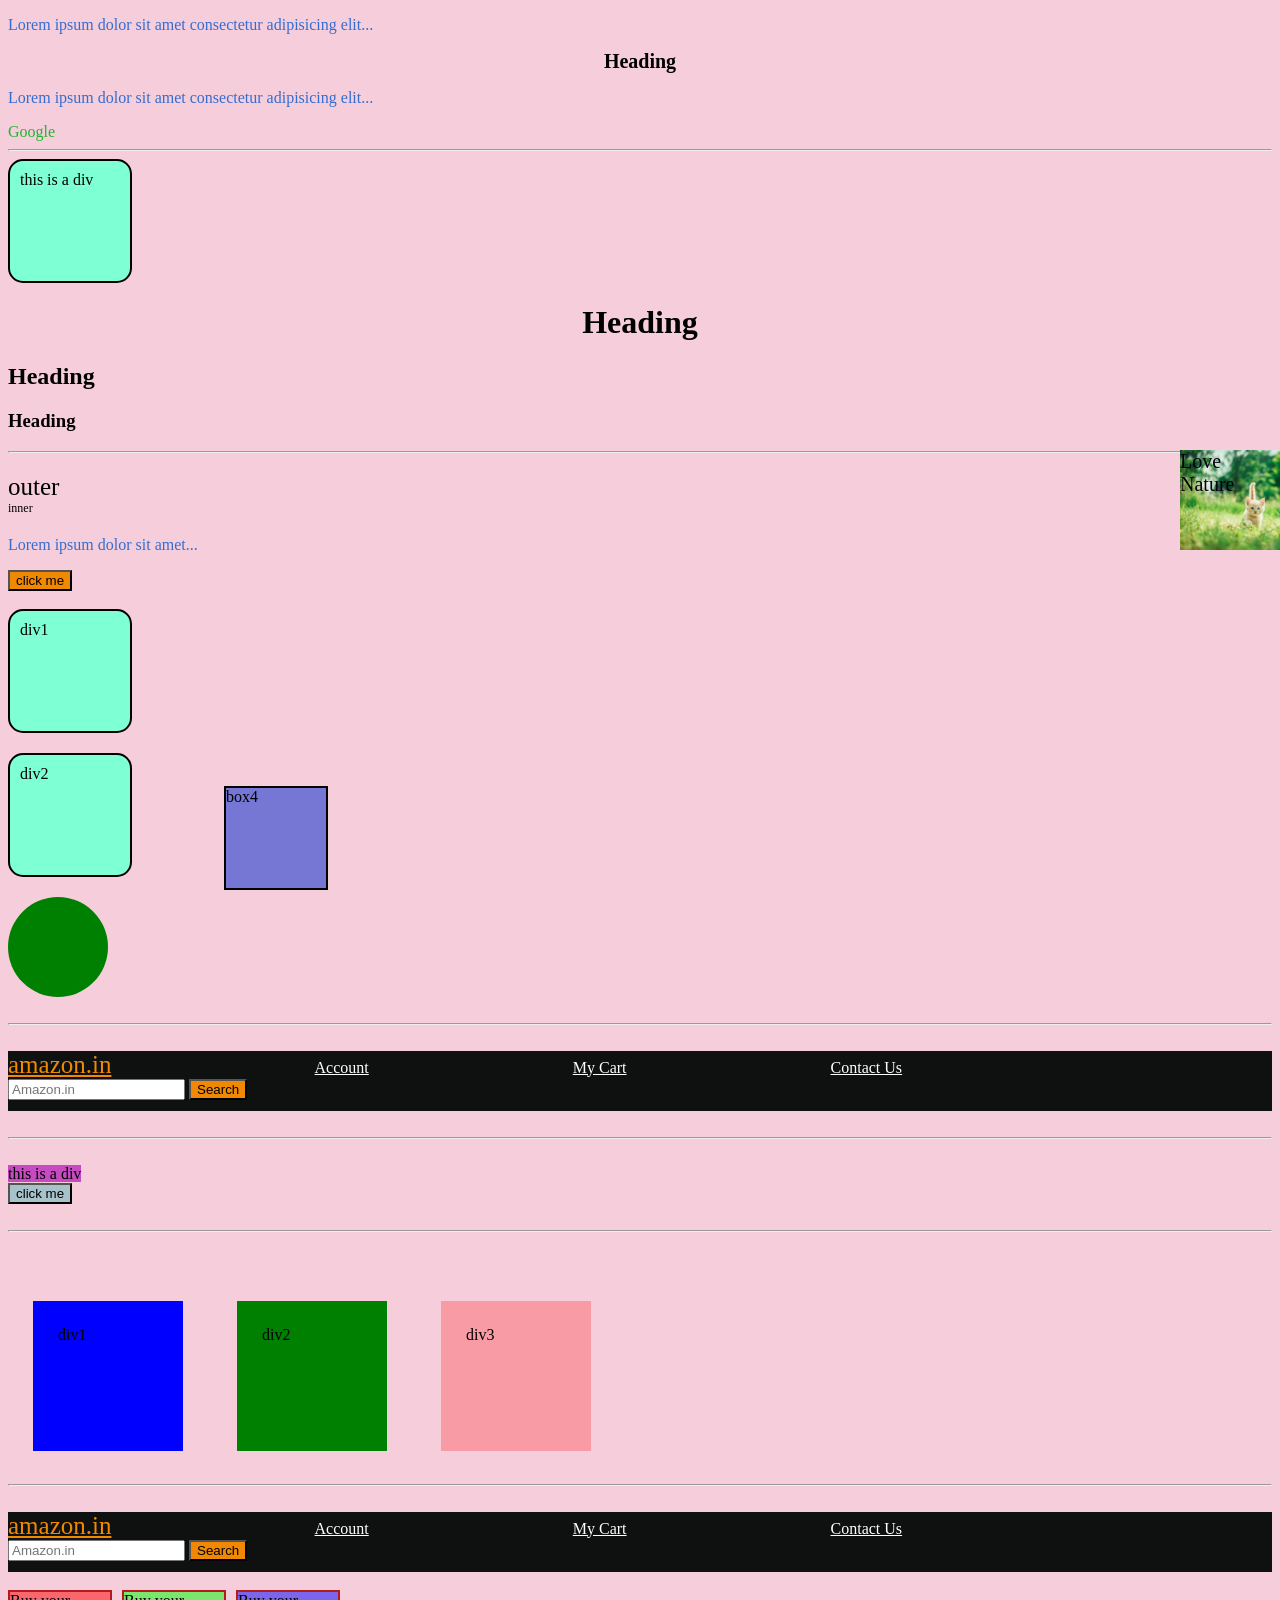
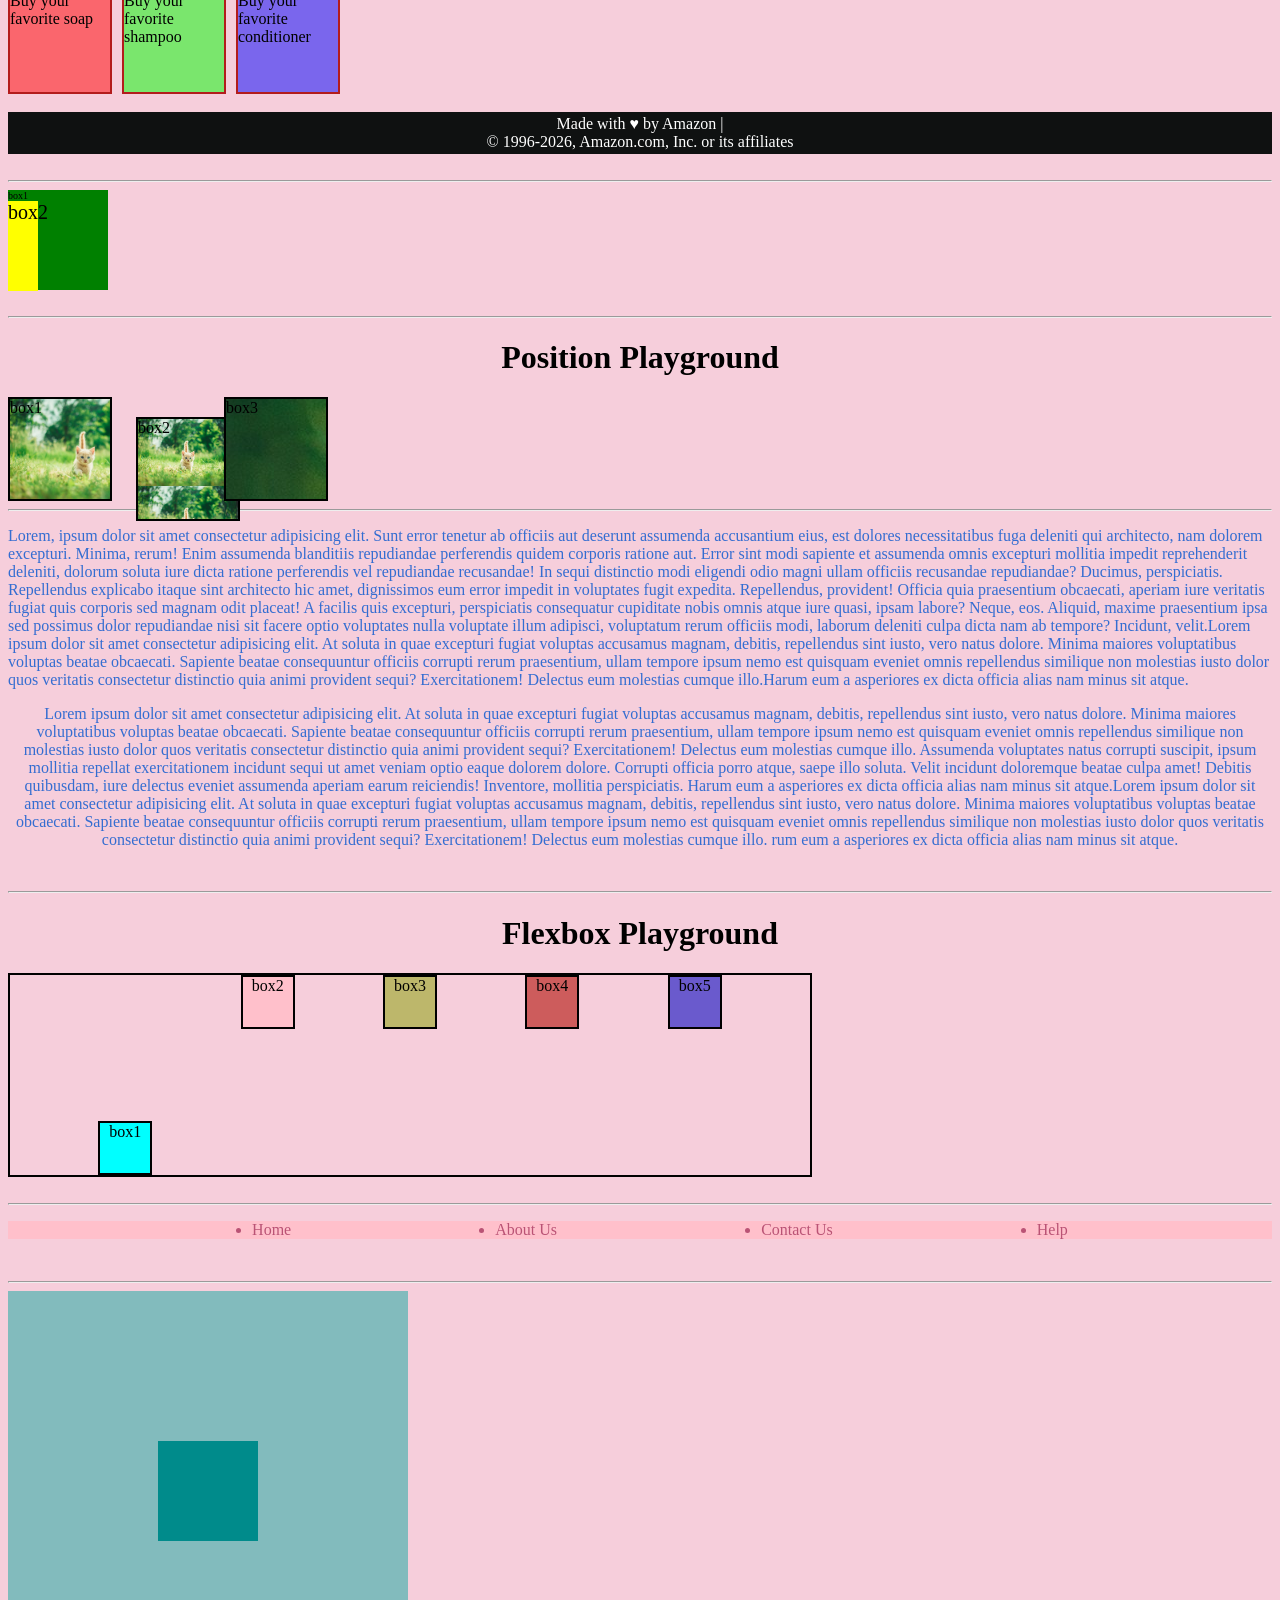
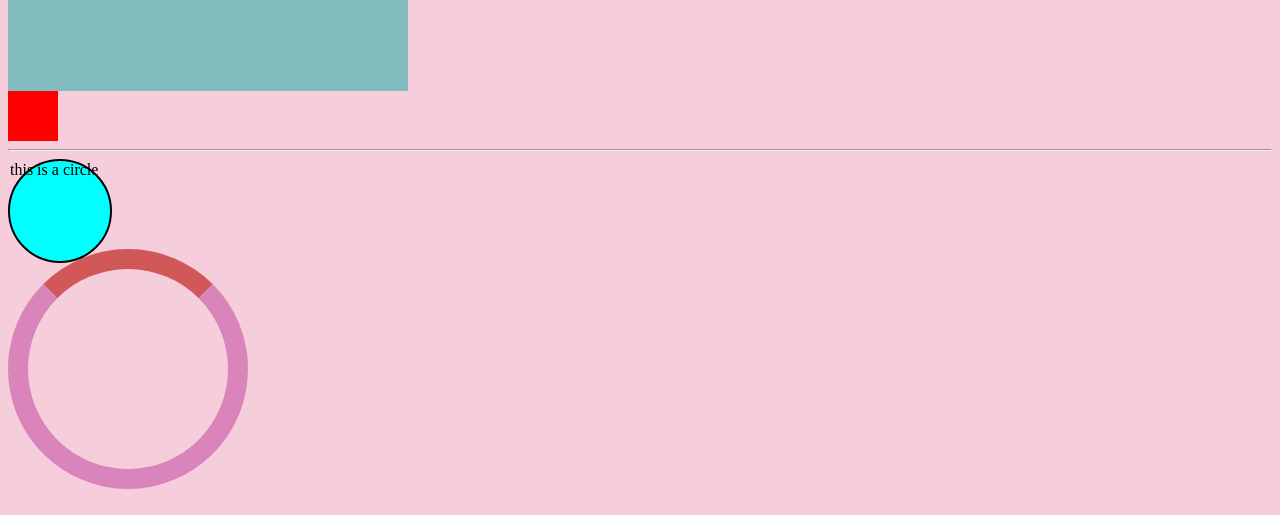
<file: 02_Video/index.html>
<!DOCTYPE html>
<html lang="en">
<head>
    <meta charset="UTF-8">
    <meta name="viewport" content="width=device-width, initial-scale=1.0">
    <title>CSS Practice</title>
    <link rel="stylesheet" href="style.css">
</head>

<body>

      <p>Lorem ipsum dolor sit amet consectetur adipisicing elit...</p>

     <!-- 🔹 FIRST HEADING (center, no box)   -->
    <h1 id="mainHeading">Heading</h1>

    <p>Lorem ipsum dolor sit amet consectetur adipisicing elit...</p>

    <a id="googleLink" href="https://www.google.com">Google</a>

    <hr>

      <!-- 🔹Single Box  -->
    <div class="box">this is a div</div>

    <!-- 🔹 NORMAL HEADINGS (no box, no red)  -->
    <h1 class="heading">Heading</h1>
    <h2 class="heading">Heading</h2>
    <h3 class="heading">Heading</h3>

    <hr>

    <!-- 🔹  OUTER INNER  -->
    <div id="outer">
        outer
        <div id="inner">inner</div>
    </div>


    <p>Lorem ipsum dolor sit amet...</p>

    <button>click me</button>

    <br><br>

    <!-- 🔹 LAST DIVS (separate question)  -->
    <div class="box">div1</div>
    <div class="box">div2</div>

    <div class="circle"></div>
    <br>
    
<hr>
<br>
    <!-- 🔹 NAVBAR  -->
    <div id="navbar"> 
        <a id="logo" href="https://www.amazon.in/">amazon.in</a> 
        <a href="https://www.amazon.in/gp/css/homepagehtmlref_=nav_youraccount_btn">Account</a> 
        <a href="https://www.amazon.in/gp/cart/view.html?ref_=nav_cart">My Cart</a>
        <a href="#contact">Contact Us</a>
        <input type="text" placeholder="Amazon.in"> 
        <button>Search</button> 
        </div>
        <br>
<hr>
        <br>
<!-- 🔹Display property  -->
<div id="inlinediv">this is a div</div>   <!--inline  -->
 <button id="clickButton">click me</button>   <!-- block  -->
<br>
<hr>
<br>
<br>

<div id="div1">div1</div>   
<div id="div2">div2</div>  

 <!-- 🔹 Alpha channel  -->
<div id="div3">div3</div> 
<hr>
<br>
 <!-- 🔹 practice question  -->
 <header>
    <div id="navbar"> 
        <a id="logo" href="https://www.amazon.in/">amazon.in</a> 
        <a href="https://www.amazon.in/gp/css/homepagehtmlref_=nav_youraccount_btn">Account</a> 
        <a href="https://www.amazon.in/gp/cart/view.html?ref_=nav_cart">My Cart</a>
        <a href="#contact">Contact Us</a>
        <input type="text" placeholder="Amazon.in"> 
        <button>Search</button> 
        </div>
        <br>
 </header>
 <div id="content">
    <div class="contentbox" style="background-color: rgba(255, 0, 0, 0.5);"> Buy your favorite soap</div>
    <div class="contentbox" style="background-color: rgba(0, 255, 0, 0.5);"> Buy your favorite shampoo</div>
    <div class="contentbox" style="background-color: rgba(0, 0, 255, 0.5);"> Buy your favorite conditioner</div>
 </div>

 <br>
 <footer>
    Made with &hearts; by Amazon | <br>
    &copy; 1996-2026, Amazon.com, Inc. or its affiliates</footer>
<br>
<hr>
 <!-- 🔹 this is a unit  -->
<div id="box1">
    box1
<div id="box2">box2</div>
</div>
        <br>
<hr>
 <!-- 🔹 Position  -->
<h1 id="positionPlayground"> Position Playground</h1>
<div id="divbox1">box1</div>
<div id="divbox2">box2</div>
<div id="divbox3">box3</div>
<div id="divbox4">box4</div>
        <br>
        <hr>
      <!-- 🔹 practice question  -->
<p id="idparagraph">Lorem, ipsum dolor sit amet consectetur adipisicing elit. Sunt error tenetur ab officiis aut deserunt assumenda accusantium eius, est dolores necessitatibus fuga deleniti qui architecto, nam dolorem excepturi. Minima, rerum!
Enim assumenda blanditiis repudiandae perferendis quidem corporis ratione aut. Error sint modi sapiente et assumenda omnis excepturi mollitia impedit reprehenderit deleniti, dolorum soluta iure dicta ratione perferendis vel repudiandae recusandae!
In sequi distinctio modi eligendi odio magni ullam officiis recusandae repudiandae? Ducimus, perspiciatis. Repellendus explicabo itaque sint architecto hic amet, dignissimos eum error impedit in voluptates fugit expedita. Repellendus, provident!
Officia quia praesentium obcaecati, aperiam iure veritatis fugiat quis corporis sed magnam odit placeat! A facilis quis excepturi, perspiciatis consequatur cupiditate nobis omnis atque iure quasi, ipsam labore? Neque, eos.
Aliquid, maxime praesentium ipsa sed possimus dolor repudiandae nisi sit facere optio voluptates nulla voluptate illum adipisci, voluptatum rerum officiis modi, laborum deleniti culpa dicta nam ab tempore? Incidunt, velit.Lorem ipsum dolor sit amet consectetur adipisicing elit. At soluta in quae excepturi fugiat voluptas accusamus magnam, debitis, repellendus sint iusto, vero natus dolore. Minima maiores voluptatibus voluptas beatae obcaecati.
Sapiente beatae consequuntur officiis corrupti rerum praesentium, ullam tempore ipsum nemo est quisquam eveniet omnis repellendus similique non molestias iusto dolor quos veritatis consectetur distinctio quia animi provident sequi? Exercitationem!
Delectus eum molestias cumque illo.Harum eum a asperiores ex dicta officia alias nam minus sit atque.
 </p>
<div id="naturediv">Love Nature</div>
<p id="paragraphid">Lorem ipsum dolor sit amet consectetur adipisicing elit. At soluta in quae excepturi fugiat voluptas accusamus magnam, debitis, repellendus sint iusto, vero natus dolore. Minima maiores voluptatibus voluptas beatae obcaecati.
Sapiente beatae consequuntur officiis corrupti rerum praesentium, ullam tempore ipsum nemo est quisquam eveniet omnis repellendus similique non molestias iusto dolor quos veritatis consectetur distinctio quia animi provident sequi? Exercitationem!
Delectus eum molestias cumque illo. Assumenda voluptates natus corrupti suscipit, ipsum mollitia repellat exercitationem incidunt sequi ut amet veniam optio eaque dolorem dolore. Corrupti officia porro atque, saepe illo soluta.
Velit incidunt doloremque beatae culpa amet! Debitis quibusdam, iure delectus eveniet assumenda aperiam earum reiciendis! Inventore, mollitia perspiciatis. Harum eum a asperiores ex dicta officia alias nam minus sit atque.Lorem ipsum dolor sit amet consectetur adipisicing elit. At soluta in quae excepturi fugiat voluptas accusamus magnam, debitis, repellendus sint iusto, vero natus dolore. Minima maiores voluptatibus voluptas beatae obcaecati.
Sapiente beatae consequuntur officiis corrupti rerum praesentium, ullam tempore ipsum nemo est quisquam eveniet omnis repellendus similique non molestias iusto dolor quos veritatis consectetur distinctio quia animi provident sequi? Exercitationem!
Delectus eum molestias cumque illo. rum eum a asperiores ex dicta officia alias nam minus sit atque.</div>
</p>
<br>
<hr>
<h1>Flexbox Playground</h1>
<div id="FlexboxContainer">
     <div id="flexbox1">box1</div>
     <div id="flexbox2">box2</div>
     <div id="flexbox3">box3</div>
     <div id="flexbox4">box4</div>
     <div id="flexbox5">box5</div>
</div>
<br>
<hr>
  <!-- 🔹 practice question   -->
 <ul class="classNavbar">
    <li>Home</li>
    <li>About Us</li>
    <li>Contact Us</li>
    <li>Help</li>
 </ul>
 <br>
 <hr>
 <div class="outer" >
    <div class="inner" >
    </div>
 </div>


<div id="mediaId"></div>
<hr>
<div id="transitionId"> this is a circle </div>
<br>
<br>
<br>
<br>
<br>


<!-- 🔹  this is a loader  -->
<div id="loader" ></div>








 <br> 
 
       
        
</body>
</html>
</file>
<file: 02_Video/style.css>
/* * {
    margin: 0;
    padding: 0;
    font-family: 'Times New Roman';
}  */

body {
    background-color: rgb(246, 206, 219);
}

/* 🔹 Paragraph */
p {
    color: rgb(52, 109, 209);
    font-family: cursive;
} 

/* 🔹 FIRST HEADING (center, no box) */
#mainHeading {
    text-align: center;
    font-size: 20px;
} 

/* 🔹 google Link */
#googleLink {
    text-decoration: none;
    color: rgb(33, 180, 50);
    margin-right: 50px;
} 

/* 🔹 NORMAL HEADINGS */
.heading {
    color: black;
} 

 /* 🔹 ONLY THIS HEADING HAS BOX */
.box-heading {
    width: 200px;
    height: 50px;
    background-color: rgb(186, 127, 174);
    border: 2px dashed black;
    text-align: center;
    line-height: 50px;
    margin: 10px 0;
}

#outer {
    font-size: 25px;
    margin: 20px 0;
} 

#inner {
    font-size: 12px;
} 

/* 🔹 BOX DIV */
.box {
    width: 100px;
    height: 100px;
    background-color: aquamarine;
    border: 2px solid black;
    border-radius: 15px;
    margin-bottom: 20px;
    padding: 10px;
} 

/* 🔹 CIRCLE DIV */
.circle {
    width: 100px;
    height: 100px;
    background-color: green;
    border-radius: 50%;
} 

 /* 🔹 Nav bar  */
#navbar {
     height: 60px; 
     background-color: #0f1111; 
    
    } 
    
button {
     background-color: #f08804; 
    } 
    
#logo { 
    color: #f08804;
    font-size: 25px; 
} 

a {
     margin-right: 200px; 
     color: white;

    }

     #inlinediv {
        background-color: rgb(198, 75, 192);
        display: inline;
    }

    #clickButton {
        background-color: rgba(81, 179, 184, 0.473);
        display: block;
    }

    #div1 {
        width: 100px;
        height: 100px;
        background-color: blue;
        margin: 25px;
        padding: 25px;
        display: inline-block;
    }

    #div2 {
        width: 100px;
        height: 100px;
        background-color: green;
        margin: 25px;
        padding: 25px;
        display: inline-block;
    }

    /* Alpha channel */
     #div3 {
        width: 100px;
        height: 100px;
        background-color: rgba(255, 0, 0, 0.25);
        margin: 25px;
        padding: 25px;
        display: inline-block;
    }   
           
    /* 🔹 practice question  */
    .contentbox {
        width:  100px;
        height: 100px;
        border: 2px solid rgb(179, 28, 28);
       display: inline-block;
    }
     
    #content {
        /* height: 600px; */
        vertical-align: top;
        display: flex;
        gap: 10px;
    }

     footer {
        background-color: #0f1111;
        color: white;
        text-align: center;
        padding: 3px;
     }

     #box1 {
        height: 100px;
        width: 100px;               /* 🔹  % unit  */
        background-color: green;
        font-size: 10px;             /* 🔹  em unit  */

     }

        #box2 {
            height: 50px;
            width: 30%;                  /* 🔹  % unit  */
            background-color: yellow;
            font-size: 2em;              /* 🔹  em unit  */
            height: 10vh;                 /* 🔹  vh unit  */
        }

    /* 🔹  static position  */
#divbox1 {
    width: 100px;
    height: 100px;
    background-color:rgb(213, 164, 118);
    border: 2px solid black;  
    display: inline-block;
    position: static;
    background-image: url("cat_photo.jpg");
    background-size: cover;                /* 🔹  cover background size  */
}

 /* 🔹  relative position   */
#divbox2 {
    width: 100px;
    height: 100px;
    background-color:rgb(200, 213, 118);
    border: 2px solid black;  
    display: inline-block;
    position: relative;
    top: 20px;
    left: 20px;   
    z-index: 1px;                 /* 🔹  z-index position  */
     background-image: url("cat_photo.jpg");
        background-size: contain;      /* 🔹  contain background size  */        
}
/* 🔹  absolute position  */
#divbox3 {
    width: 100px;
    height: 100px;
    background-color:rgb(118, 213, 177);
    border: 2px solid black; 
    display: inline-block;
    position: absolute;
    /* top: 10px;  
    left: 10px;  */
    z-index: 2px;   /* 🔹  z-index position  */
    background-image: url("cat_photo.jpg");
    background-size: auto;                 /* 🔹  auto background size  */
   
}
/* 🔹  fixed position  */
#divbox4 {
    width: 100px;
    height: 100px;
    background-color:rgb(118, 118, 213);
    border: 2px solid black;  
    display: inline-block;
    position: sticky;
    right: 10px;
    bottom: 10px;
}
/* 🔹   practice question  */
#naturediv {
    width: 100px;
    height: 100px;
    background-image: url("cat_photo.jpg");
    background-size: cover;
    color: rgb(3, 1, 15);
    font-family: cursive;
    font-size: 20px;
    position: fixed;
    right: 0px;
    top: 50%;
}
  /* 🔹  Flexbox container  */
  h1 {
    text-align: center;
  }

  #paragraphid{
    text-align: center;
  }

#FlexboxContainer {
    height: 200px;
    width: 800px;
    text-align: center;
    display: flex;
    flex-direction: row;
    border: 2px solid black;
    justify-content: space-evenly;    
    flex-wrap:wrap;
}


#flexbox1 {
    background-color: aqua;
    height: 50px;
    width: 50px;
    display: inline-block;
    border: 2px solid black;
    text-align: center;
    align-self: flex-end;
}

#flexbox2 {
    background-color: pink;
    height: 50px;
    width: 50px;
    display: inline-block;
    border: 2px solid black;
    text-align: center;
}
 
#flexbox3 {
    background-color: darkkhaki;
    height: 50px;
    width: 50px;
    display: inline-block;
    border: 2px solid black;
    text-align: center;
}

#flexbox4 {
    background-color: indianred;
    height: 50px;
    width: 50px;
    display: inline-block;
    border: 2px solid black;
    text-align: center;
}

#flexbox5 {
    background-color: slateblue;
    height: 50px;
    width: 50px;
    display: inline-block;
    border: 2px solid black;
     text-align: center;
}

/* practice question */
.classNavbar {
    background-color: pink;
    display: flex;
    justify-content: space-evenly;
}

li {
    color: rgb(186, 83, 117);
}

.outer {
    height: 400px;
    width: 400px;
    background-color: rgb(130, 187, 189);
    display: flex;
    justify-content: center;
    align-items: center;
}

.inner {
    height: 100px;
    width: 100px;
    background-color:darkcyan;
}

#mediaId {
    height: 50px;
    width: 50px;
    background-color: palevioletred;
}

@media (min-width : 600px) {
    #mediaId {
        background-color: red;
    }
}

#transitionId {
    height: 100px;
    width: 100px;
    background-color: aqua;
    border: 2px solid black;
    border-radius: 50%;
    transition-property: all;
    transition-duration: 2s;
    position: absolute;
    /* transition-timing-function: steps(3); */
    /* transition-delay: 1s; */
    /* transform: rotate(45deg);*/
    animation-name: colorAnimate;
    animation-duration: 0.25s;
    /* animation-timing-function: ease-in; */
    animation-delay: 0s;
    animation-iteration-count: infinite;

} 
 /*
#transitionId:hover {
    background-color: red;
    color: white;
    font-size: 20px; 
     transform: translate(200px); 
    transform: skew(40deg);
}

#transitionId:active {
    background-color: pink;
} */

@keyframes colorAnimate {
    from { background-color: aqua;}
    to { background-color: red;
    }
}

#loader {
    width: 200px;
    height: 200px;
    border-radius: 50%;
    border: 20px solid #d984bb;
    border-top: 20px solid #d15858;
    animation: spinAnimate 3s ease-in 0s infinite normal;
}

@keyframes spinAnimate {
    from {
        transform: rotate(0deg);
    }
    to {
        transform: rotate(360deg);
    }
}
</file>
